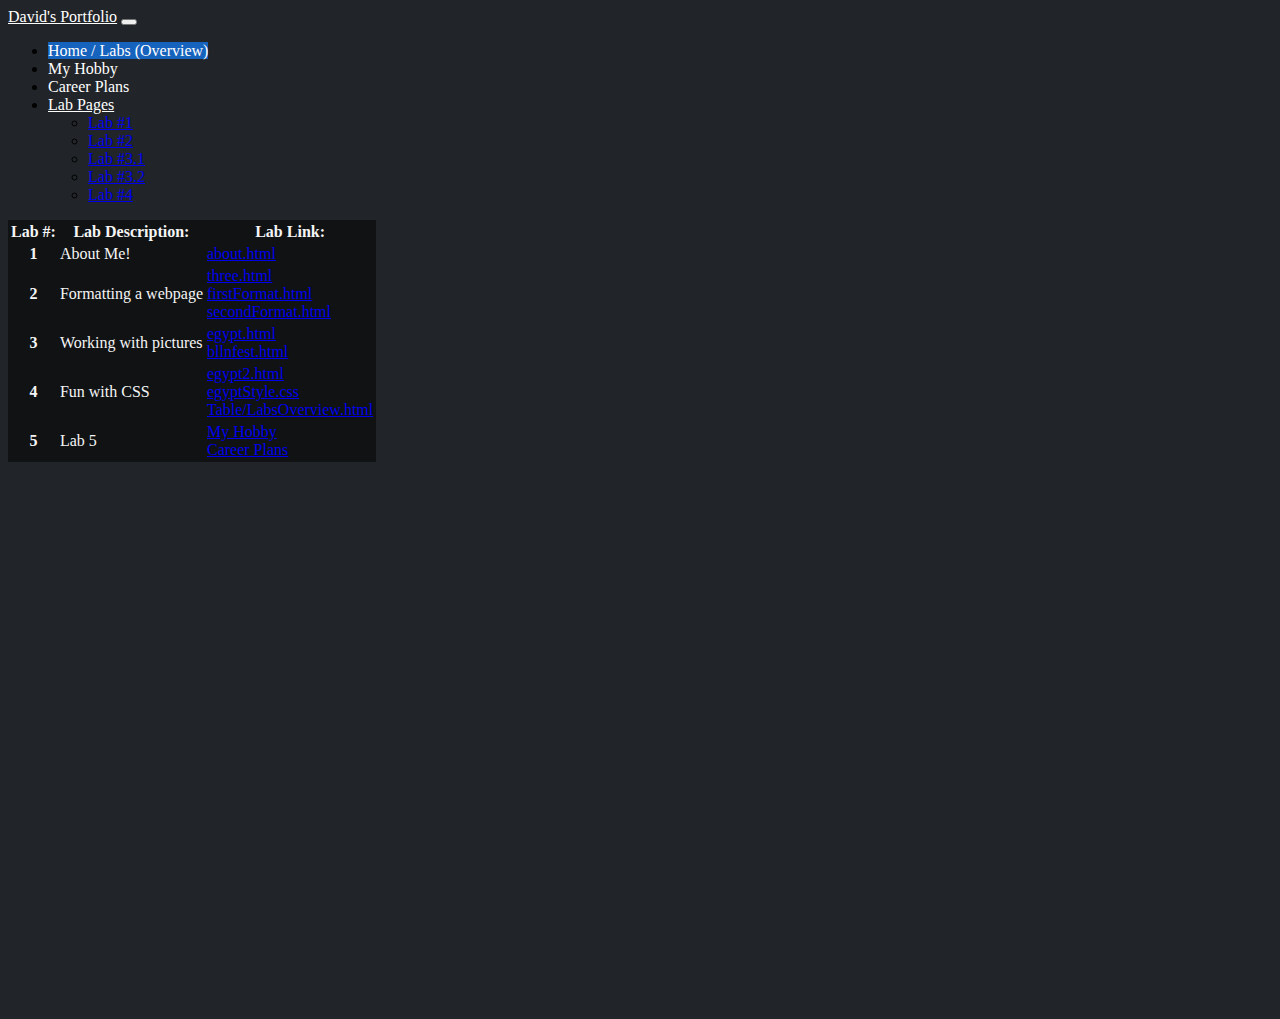
<file: index.html>
<!doctype html>
<html>
	<head>
		<meta charset="utf-8">
	
		<link href="https://cdn.jsdelivr.net/npm/bootstrap@5.2.1/dist/css/bootstrap.min.css" rel="stylesheet" integrity="sha384-iYQeCzEYFbKjA/T2uDLTpkwGzCiq6soy8tYaI1GyVh/UjpbCx/TYkiZhlZB6+fzT" crossorigin="anonymous">
		<script src="https://cdn.jsdelivr.net/npm/bootstrap@5.2.1/dist/js/bootstrap.bundle.min.js" integrity="sha384-u1OknCvxWvY5kfmNBILK2hRnQC3Pr17a+RTT6rIHI7NnikvbZlHgTPOOmMi466C8" crossorigin="anonymous"></script>
		<link href="styles/portStyle.css" rel="stylesheet" type="text/css">
		<script src="js/pageController.js"></script>
		
		<title>DW - Portfolio</title>
	</head>

	<!-- Lab 5 has been condinced down into this webpage. I know you wanted them seperate but I think this allows the website to flow better -->
	<body onload="loadCookies();">
		<nav class="navbar navbar-expand-lg bg-dark">
			<div class="container-fluid">
				<a class="navbar-brand" href="#" style="color: white;">David's Portfolio</a>
				<button class="navbar-toggler" type="button" data-bs-toggle="collapse" data-bs-tager="#nav">
					<span class="navbar-toggler-icon"></span>
				</button>
				
				<div class="collapse navbar-collapse" id="navbarSupportedContent">
					<ul class="navbar-nav me-auto mb-2 mb-lg-0">
						<!-- <li class="nav-item">
							<a onClick="switchTab('homeButton', 'homePage');" id="homeButton" class="nav-link active" aria-current="page" style="color:white;background-color: #1663be;">Home</a>
						</li> -->
						<li class="nav-item">
							<a id="labOverviewButton" class="nav-link active" aria-current="page" onClick="switchTab('labOverviewButton', 'labOverviewTable');" style="color:white;background-color: #1663be;">Home / Labs (Overview)</a>
						</li>
						<li class="nav-item">
							<a id="hobbyButton" class="nav-link active" aria-current="page" onClick="switchTab('hobbyButton', 'myHobbyPage')" style="color:white;">My Hobby</a>
						</li>
						<li class="nav-item">
							<a id="carreerPlansButton" class="nav-link active" aria-current="page" onClick="switchTab('carreerPlansButton', 'careerPlansPage');" style="color:white;">Career Plans</a>
						</li>
						
						<li class="nav-item dropdown" >
          				<a class="nav-link dropdown-toggle" href="#" role="button" data-bs-toggle="dropdown" aria-expanded="false" style="color:white;">
            			Lab Pages
          				</a>
          				<ul class="dropdown-menu text-bg-light">
            				<li><a class="dropdown-item" href="Lab2/about.html">Lab #1</a></li>
            				<li><a class="dropdown-item" href="Lab2/three.html">Lab #2</a></li>
            				<li><a class="dropdown-item" href="Lab3/Question1/egypt.html">Lab #3.1</a></li>
            				<li><a class="dropdown-item" href="Lab3/Question2/bllnfest.html">Lab #3.2</a></li>
            				<li><a class="dropdown-item" href="Lab4/egypt2.html">Lab #4</a></li>
         		 		</ul>
        				</li>
					</ul>
				</div>
			</div>
		</nav>
		
		<div id="homePage" style="visibility: hidden;">
		
		</div>
		
		<table id="labOverviewTable" class="table table-bordered" style="background-color: #101214; color: whitesmoke; visibility: visible;">
			<thead>
				<tr>
					<th scope="col">Lab #:</th>
					<th scope="col">Lab Description:</th>
					<th scope="col">Lab Link:</th>
				</tr>
			</thead>
			<tbody>
				<tr>
					<th scope="row">1</th>
					<td>About Me!</td>
					<td><a href="../Lab2/about.html">about.html</a></td>
				</tr>
				<tr>
					<th scope="row">2</th>
					<td>Formatting a webpage</td>
					<td><a href="../Lab2/three.html">three.html</a><br>
					<a href="../Lab2/firstFormat.css">firstFormat.html</a><br>
					<a href="../Lab2/secondFormat.css">secondFormat.html</a>
					</td>
				</tr>
				<tr>
					<th scope="row">3</th>
					<td>Working with pictures</td>
					<td>
						<a href="../Lab3/Question1/egypt.html">egypt.html</a>
						<br>
						<a href="../Lab3/Question2/bllnfest.html">bllnfest.html</a>
					</td>
				</tr>
				<tr>
					<th scope="row">4</th>
					<td>Fun with CSS</td>
					<td>
						<a href="../Lab4/egypt2.html">egypt2.html</a>
						<br>
						<a href="../Lab4/egyptStyle.css">egyptStyle.css</a>
						<br>
						<a href="../Lab4/LabsOverview.html">Table/LabsOverview.html</a>
					</td>
				</tr>
				<tr>
					<th scope="row">5</th>
					<td>Lab 5</td>
					<td>
						<a onClick="switchTab('hobbyButton', 'myHobbyPage')" href="#">My Hobby</a>
						<br>
						<a onClick="switchTab('carreerPlansButton', 'careerPlansPage')" href="#">Career Plans</a>
					</td>
				</tr>
			</tbody>
		</table>
		
		<!-- Lab 5; Part 1-->
		<div id="myHobbyPage" style="visibility: hidden;">
			<div class="hobbyPageDiv1">
				<p style="color:lightblue;text-indent:110px;font-size: 25px;">My Hobby: Programming && Reverse Engineering</p>
				<hr width="595px" style="color:whitesmoke;position: absolute;left: 145px;">
				<br>
				<br>
				<p style="color:white;text-indent:10px;font-size:20px;">Im a 18yo college student whos hobby is Reverse Engineering (RE) I enjoy reversing games, programs, systems, and anything I can get my hands on. I enjoy Real World Application development, game dev, language dev, and website dev. I have made many websites in the past and one of my most recent ones was with a friend its called <a href="https://auft.io/">auft.io</a> its a messaging website like discord but its completely decenteralized and its ran on etherium. A couple of my top programming languages are C#, C++, C they are listed in order from most favorite to least.</p>
				<p style="color:white;text-indent:10px;font-size:20px;">If you want to see some of my work check out the links catagory next to this div. I have programmed since I was 12. It started off from modding mobile games, creating menus of cheats and general improvements to games that ran bad and etc. I used to run a YT page where I gave those cheats away for free and I gained quite a large following for the time 5K subscribers before youtube struck me down for copyright and being against TOS for reverse engineering and modding of copyrighted games. But that didnt stop me. I ended up joining a large modding group called Amods.me they shut down a while ago but I gained alot of traction and met alot of really cool people who were amazing at REing games and programs. They taught me alot about memory management and detection vectors for games. My good ol friend android mods taught me how to reverse engineer encrption on games after a while of doing it. It came really easy to me. After I was tired of mobile modding I went on to mod PC games and applications and general development on PC and thats where I am today! I am happy to be where I am and im not planning on stopping anytime soon.</p>
			</div>
			<div class="hobbyPageDiv2">
				<p style="color:lightblue;text-indent:230px;font-size: 25px;">Links & Pictures: Github && Auft.io</p>
				<hr width="595px" style="color:whitesmoke;position: absolute;left: 180px;">
				<br>
				<br>
				<table class="table table-bordered hobbyPageTable">
					<thead>
						<tr>
							<th scope="col">Picture:</th>
							<th scope="col">Link:</th>
						</tr>
					</thead>
					<tbody>
						<tr>
							<td><img src="img/AuftIO.PNG" width="50%" height="180px" alt="auft.io"><img src="img/Auft2.PNG" width="50%" height="180px" alt="auft.io"></td>
							<td><a href="https://auft.io/">auft.io</a></td>
						</tr>
						<tr>
							<td><img src="img/Github.PNG" width="100%" height="210px" alt="github"></td>
							<td><a href="https://github.com/xenial-pc">Github</a></td>
						</tr>
						<tr>
							<td><img src="img/CSharpClass.PNG" width="50%%" height="190px" alt="CSharpClass"><img src="img/CSharpClass2.PNG" width="50%%" height="190px" alt="CSharpClass2"></td>
							<td><a href="https://github.com/Xenial-PC/7DaysToCheat/blob/master/Loader.cs">Some Of My Work</a><br>
							</td>
						</tr>
					</tbody>
				</table>
			</div>
		</div>
		
		<!-- Lab 5; Part 2 -->
		<div id="careerPlansPage" style="visibility: hidden;">
			<div class="sideBar" style="background-color: black; position: absolute; width: 180px; height: 180px; left: 20px; top: 80px; border-style:solid; border-width:thin; border-color:aqua;">
				<a style="color: white; position: absolute;text-indent: 50px;top: 10px">Nav: Guide</a>
				<a id="moreInfoButton" onClick="switchTabStageTwo('moreInfoButton', 'moreInfo');" style="color: crimson;position: absolute;left: 50px;;top: 55px">More Info</a>
				<a id="plansButton" onClick="switchTabStageTwo('plansButton', 'myCareerPlans');" style="color: crimson;position: absolute;left: 65px;top: 95px">Plans</a>
				<a id="topLanguagesButton" onClick="switchTabStageTwo('topLanguagesButton', 'topLanguages');" style="color: crimson;position: absolute;left: 35px;top: 135px">Top Languages</a>
				<!-- Line Spacers -->
				<div>
					<hr style="background-color: white; color: white; width: 180px; position: absolute; top: 30px;">
					<hr style="background-color: white; color: white; width: 180px; position: absolute; top: 70px;">
					<hr style="background-color: white; color: white; width: 180px; position: absolute; top: 110px;">
					<hr style="background-color: white; color: white; width: 180px; position: absolute; top: 150px;">
				</div>
			</div>
			<div id="moreInfo" style="padding: 40px; width: 1400px; height: 750px;top: 80px; left: 220px; position: absolute; border-style:solid; border-width:thin; border-color:aqua;background-color: #191b1e;visibility: hidden;">
				<h1 style="color:whitesmoke;position: absolute;left: 620px;top: 30px;">More Info</h1>
				<hr style="color: white;position: absolute;left: 345px;width: 710px;top: 95px;">
				<br>
				<p style="text-indent: 35px;position: absolute;color: white; font-size: 25px;top: 120px;">The colleges I plan on trying to get into are Suny Platsburg, Castleton and or Full Sail University. The reasons I want to get into these colleges are because they have the best for price college credit courses for Programming/Coding. These places have the highest rating in our area for the best and most obtainable courses. Some are online and some are in person. I wouldnt mind either one even though I do prefer going in person because I get to meet more pople that do similar things to what I do. Currently this year I havent met anyone who does Reverse Engineering or was into C# as much as I was.</p>
				<p style="text-indent: 35px;position: absolute;color: white; font-size: 25px;top: 365px;">The people I have met this year are really good in different areas as they are more into Cyber Security. But I was really into that field in the past and I still quite enjoy learning those topics as they do flow quite well with my reverse engineering hobby. I have reversed engineered malware before they are very sneaky when it comes to bypassing windows detection vectors. But they are a great thing to disect and look into what methods they have used.</p>
				</div>
			<div id="myCareerPlans" style="padding: 40px; width: 1400px; height: 750px;top: 80px; left: 220px; position: absolute; border-style:solid; border-width:thin; border-color:aqua;background-color: #191b1e;visibility: hidden;">
				<h1 style="color:whitesmoke;position: absolute;left: 480px;top: 30px;">My Current Career Plans</h1>
				<hr style="color: white;position: absolute;left: 345px;width: 710px;top: 95px;">
				<br>
				<p style="text-indent: 35px;position: absolute;color: white; font-size: 25px;top: 120px;">My career goals is to focus on getting my 4 year college degree then go into a programming job. Google, Facebook, Real World Programming ex(fast foods, games, banking software, hospitals, libraries, etc.) hopefully eventually I will be at the spot where I can get one of these jobs. Even if its reverse engineering I would enjoy that. Maybe even if I got into white hat hacking those all seem enjoyable. I would prefer to get a job in C# as that is my main language but I would mind getting a job within C, C++ either as they are both really good languages. I don't entirely enjoy dynamically types languages but I wouldnt mind getting into AI in python or web dev if I had to. I just want to work my way up to the point where I can get a job in programming in the first place.</p>
				<p style="text-indent: 35px;position: absolute;color: white; font-size: 25px;top: 400px;">Check my Top Languages tab to see what languages I am best at. I started programming when I was 12, so I have quite a bit of experience. Languages from HTML, CSS, JavaScript, TypeScript; to languages like C++, C#, C, Assembly. I also used Java, Go, Kotlin for mobile development. I have learned to interact with databases with SQL, MySQL, MongoDB, Microsoft SQL Server. Ive learned a couple game engines such as Unity, Unreal. I have used many different types of IDE's Visual Studio, VS Code, the command line, Android Studio, Atom, Rider, and Geany.</p>
			</div>
			<div id="topLanguages" class="carousel slide" data-ride="carousel" style="top: 80px; left: 220px; position: absolute; border-style:solid; border-width:thin; border-color:aqua;visibility: hidden;">
				<div class="carousel-inner">
					<div class="carousel-item active">
						<img id="topLangImages" src="img/csharp.png" alt="..." class="d-block w-100" style="height: 650px;">
					</div>
					 <a class="carousel-control-prev" href="#topLanguages" role="button" data-slide="prev" onClick="changeImageCarousel('prev')">
    					<span class="carousel-control-prev-icon" aria-hidden="true"></span>
    					<span class="sr-only">Previous</span>
  					</a>
  					<a class="carousel-control-next" href="#topLanguages" role="button" data-slide="next" onClick="changeImageCarousel('next')">
    					<span class="carousel-control-next-icon" aria-hidden="true"></span>
    					<span class="sr-only">Next</span>
  					</a>
				</div>
			</div>
		</div>
	</body>
</html>
</file>
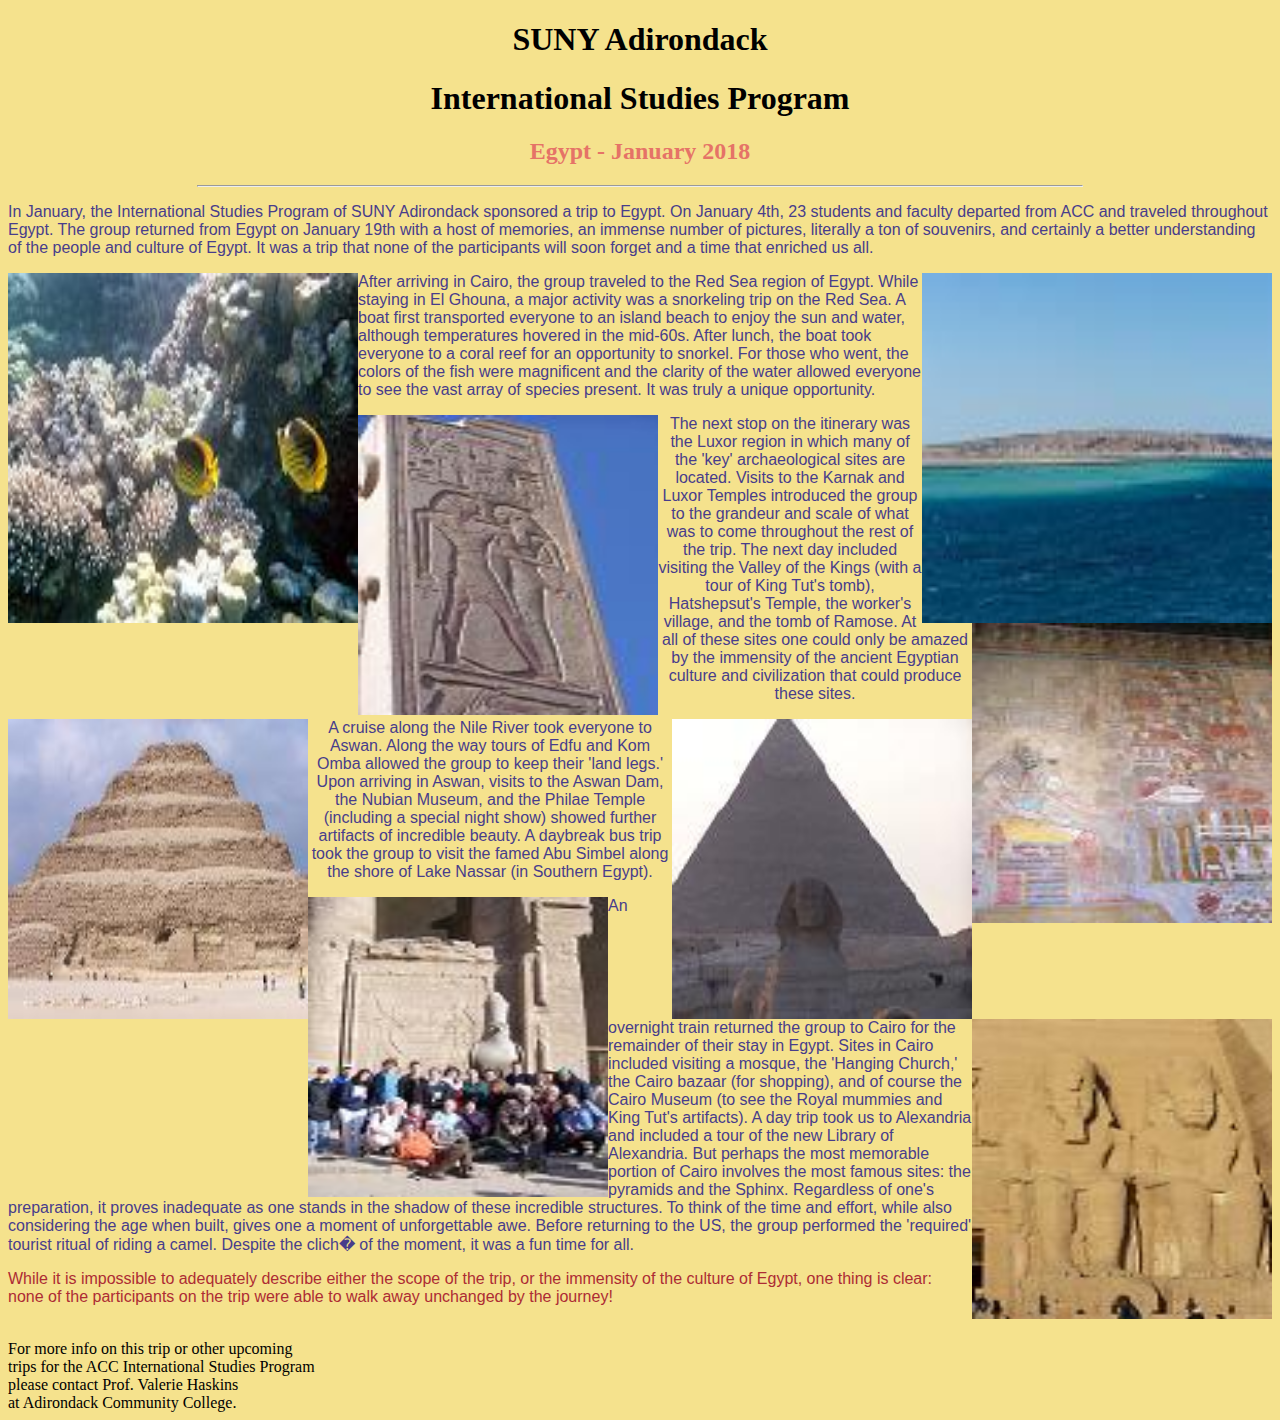
<file: Lab4/egypt2.html>
<!DOCTYPE html>

<html>
	<!-- Author: -->
	<!-- Last Modified: -->
<head>

<title>International Studies - Egypt</title>
<link href="egyptStyle.css" type="text/css" rel="stylesheet">
	
</head>
<body>

<h1>SUNY Adirondack </h1>
<h1>International Studies Program</h1>

<h2>Egypt - January 2018</h2>
<hr width="70%">
	
<p>
In January, the International Studies Program of SUNY Adirondack sponsored a trip to Egypt.  On January 4th, 23 students and faculty departed
from ACC and traveled throughout Egypt.  The group returned from Egypt on January
19th with a host of memories, an immense number of pictures, literally a ton of
souvenirs, and certainly a better understanding of the people and culture of
Egypt.  It was a trip that none of the participants will soon forget and a time
that enriched us all.
</p>

<img class="fishPic" src="images/fish.jpg" alt="fish" align="left">
<img class="redsea" src="images/redsea.jpg" alt="redsea" align="right">	
	
<p>
After arriving in Cairo, the group traveled to the Red Sea region of Egypt.
While staying in El Ghouna, a major activity was a snorkeling trip on the Red Sea.
A boat first transported everyone to an island beach to enjoy the sun and water,
although temperatures hovered in the mid-60s.  After lunch, the boat took everyone
to a coral reef for an opportunity to snorkel.  For those who went, the colors of
the fish were magnificent and the clarity of the water allowed everyone to see
the vast array of species present.  It was truly a unique opportunity.
<br>
</p>

<img class="obelisk" src="images/obelisk.jpg" alt="obelisk" align="left">	
<img class="mural" src="images/mural.jpg" alt="mural" align="right">
	
<p align="center">
The next stop on the itinerary was the Luxor region in which many of the 'key'
archaeological sites are located.  Visits to the Karnak and Luxor Temples 
introduced the group to the grandeur and scale of what was to come throughout the
rest of the trip.  The next day included visiting the Valley of the Kings (with 
a tour of King Tut's tomb), Hatshepsut's Temple, the worker's village, and the 
tomb of Ramose.  At all of these sites one could only be amazed by the immensity 
of the ancient Egyptian culture and civilization that could produce these sites.
<br>
</p>

<img class="step" src="images/step.jpg" alt="step" align="left">	
<img class="sphinx" src="images/sphinx.jpg" alt="sphinx" align="right">
	
<p align="center">
A cruise along the Nile River took everyone to Aswan.  Along the way tours of
Edfu and Kom Omba allowed the group to keep their 'land legs.'  Upon arriving in
Aswan, visits to the Aswan Dam, the Nubian Museum, and the Philae Temple 
(including a special night show) showed further artifacts of incredible beauty.
A daybreak bus trip took the group to visit the famed Abu Simbel along the shore
of Lake Nassar (in Southern Egypt).
</p>

<img class="edfu" src="images/edfu.jpg" alt="edfu" align="left">	
<img class="abusimbel" src="images/abusimbel.jpg" alt="abusimbel" align="right">	
	
<p>
An overnight train returned the group to Cairo for the remainder of their 
stay in Egypt.  Sites in Cairo included visiting a mosque, the 'Hanging Church,'
the Cairo bazaar (for shopping), and of course the Cairo Museum (to see the
Royal mummies and King Tut's artifacts).  A day trip took us to Alexandria and
included a tour of the new Library of Alexandria.  But perhaps the most memorable
portion of Cairo involves the most famous sites:  the pyramids and the Sphinx.
Regardless of one's preparation, it proves inadequate as one stands in the
shadow of these incredible structures.  To think of the time and effort, while
also considering the age when built, gives one a moment of unforgettable awe.
Before returning to the US, the group performed the 'required' tourist ritual of
riding a camel.  Despite the clich� of the moment, it was a fun time for all.
</p>

<p class="lastP">
While it is impossible to adequately describe either the scope of the trip,
or the immensity of the culture of Egypt, one thing is clear:  none of the 
participants on the trip were able to walk away unchanged by the journey!
</p> 

<br />

<footer>
  		  For more info on this trip or other upcoming<br />
   		  trips for the ACC International Studies Program<br />
		  please contact Prof. Valerie Haskins<br />
		  at Adirondack Community College.
</footer>

</body>
</html>
</file>
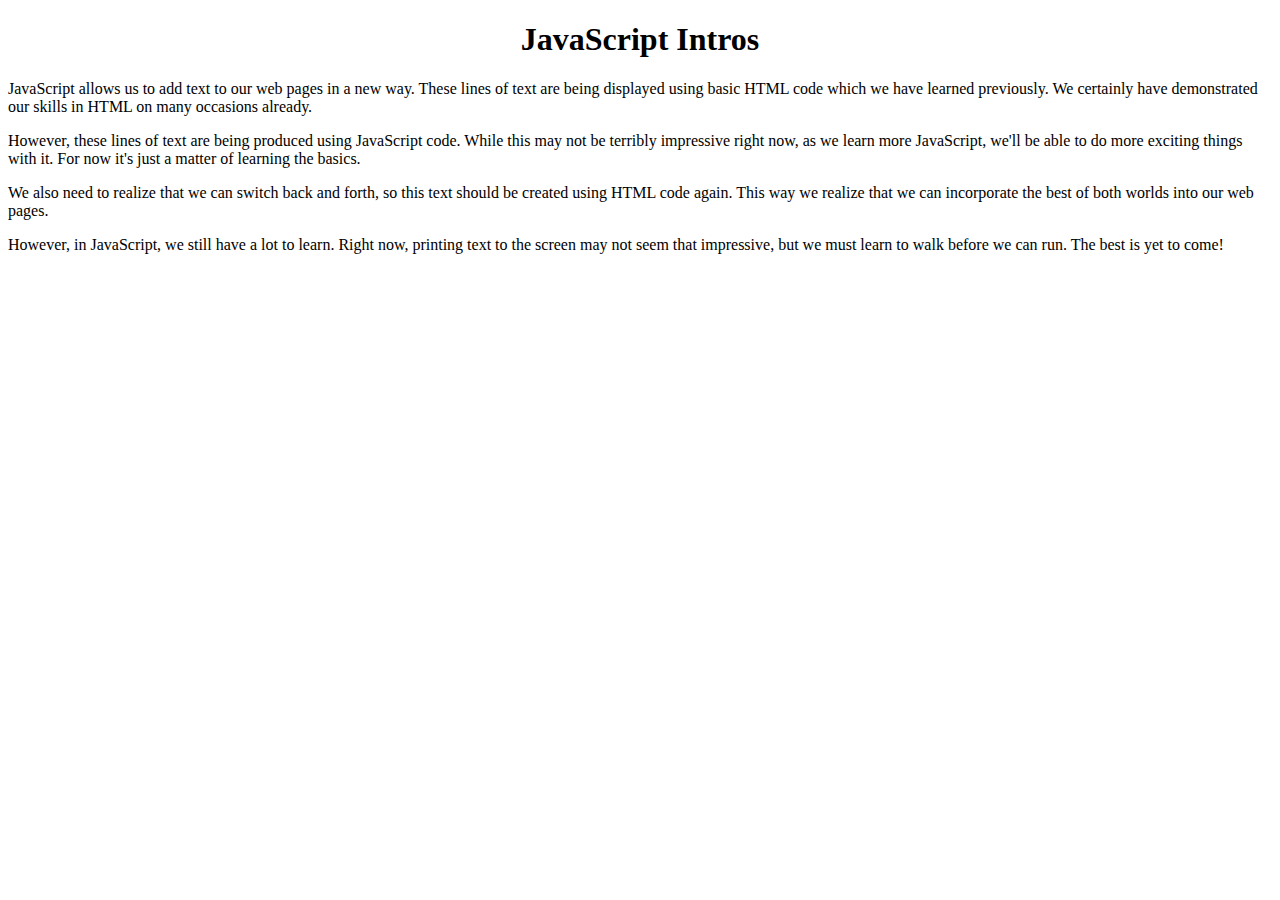
<file: lab_6_files/quest1a.html>
<!DOCTYPE html>
<html>


	<head>

		<!-- Author: Your name here -->
		<!-- Modified: 			 -->
		<!-- Filename: quest1a.html -->

		<title> JavaScript Intros </title>
		
	</head>

<body>
	<h1 align="Center"> JavaScript Intros</h1>

	<p>JavaScript allows us to add text to our web pages in a new way.  These lines of text are being displayed using basic HTML code which we have learned previously.  We certainly have demonstrated our skills in HTML on many occasions already.</p>
	<script src="source1.js"></script>
	<p>We also need to realize that we can switch back and forth, so this text should be created using HTML code again.  This way we realize that we can incorporate the best of both worlds into our web pages.</p>
	<p>However, in JavaScript, we still have a lot to learn.  Right now, printing text to the screen may not seem that impressive, but we must learn to walk before we can run.  The best is yet to come!</p>
</body>

</html>
</file>
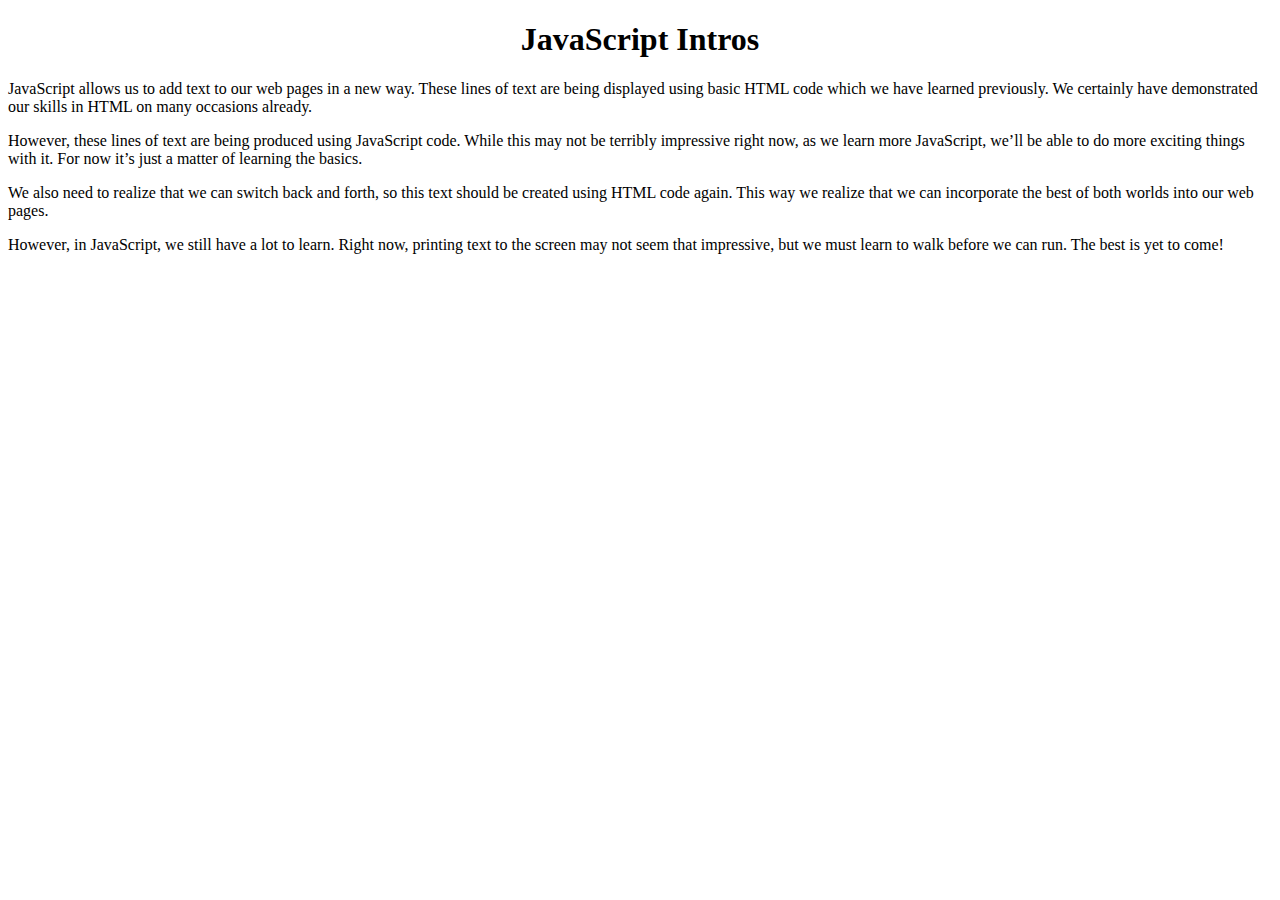
<file: lab_6_files/quest1b.html>
<!DOCTYPE html>
<html>


	<head>

		<!-- Author: Your name here -->
		<!-- Modified: 			 -->
		<!-- Filename: quest1a.html -->

		<title> JavaScript Intros </title>

	</head>

<body>
	<h1 align="Center"> JavaScript Intros</h1>

	<p>JavaScript allows us to add text to our web pages in a new way.  These lines of text are being displayed using basic HTML code which we have learned previously.  We certainly have demonstrated our skills in HTML on many occasions already.</p>
	<p>However, these lines of text are being produced using JavaScript code.  While this may not be terribly impressive right now, as we learn more JavaScript, we’ll be able to do more exciting things with it.  For now it’s just a matter of learning the basics.</p>
	<p>We also need to realize that we can switch back and forth, so this text should be created using HTML code again.  This way we realize that we can incorporate the best of both worlds into our web pages.</p>
	<script src="source2.js"></script>
</body>

</html>
</file>
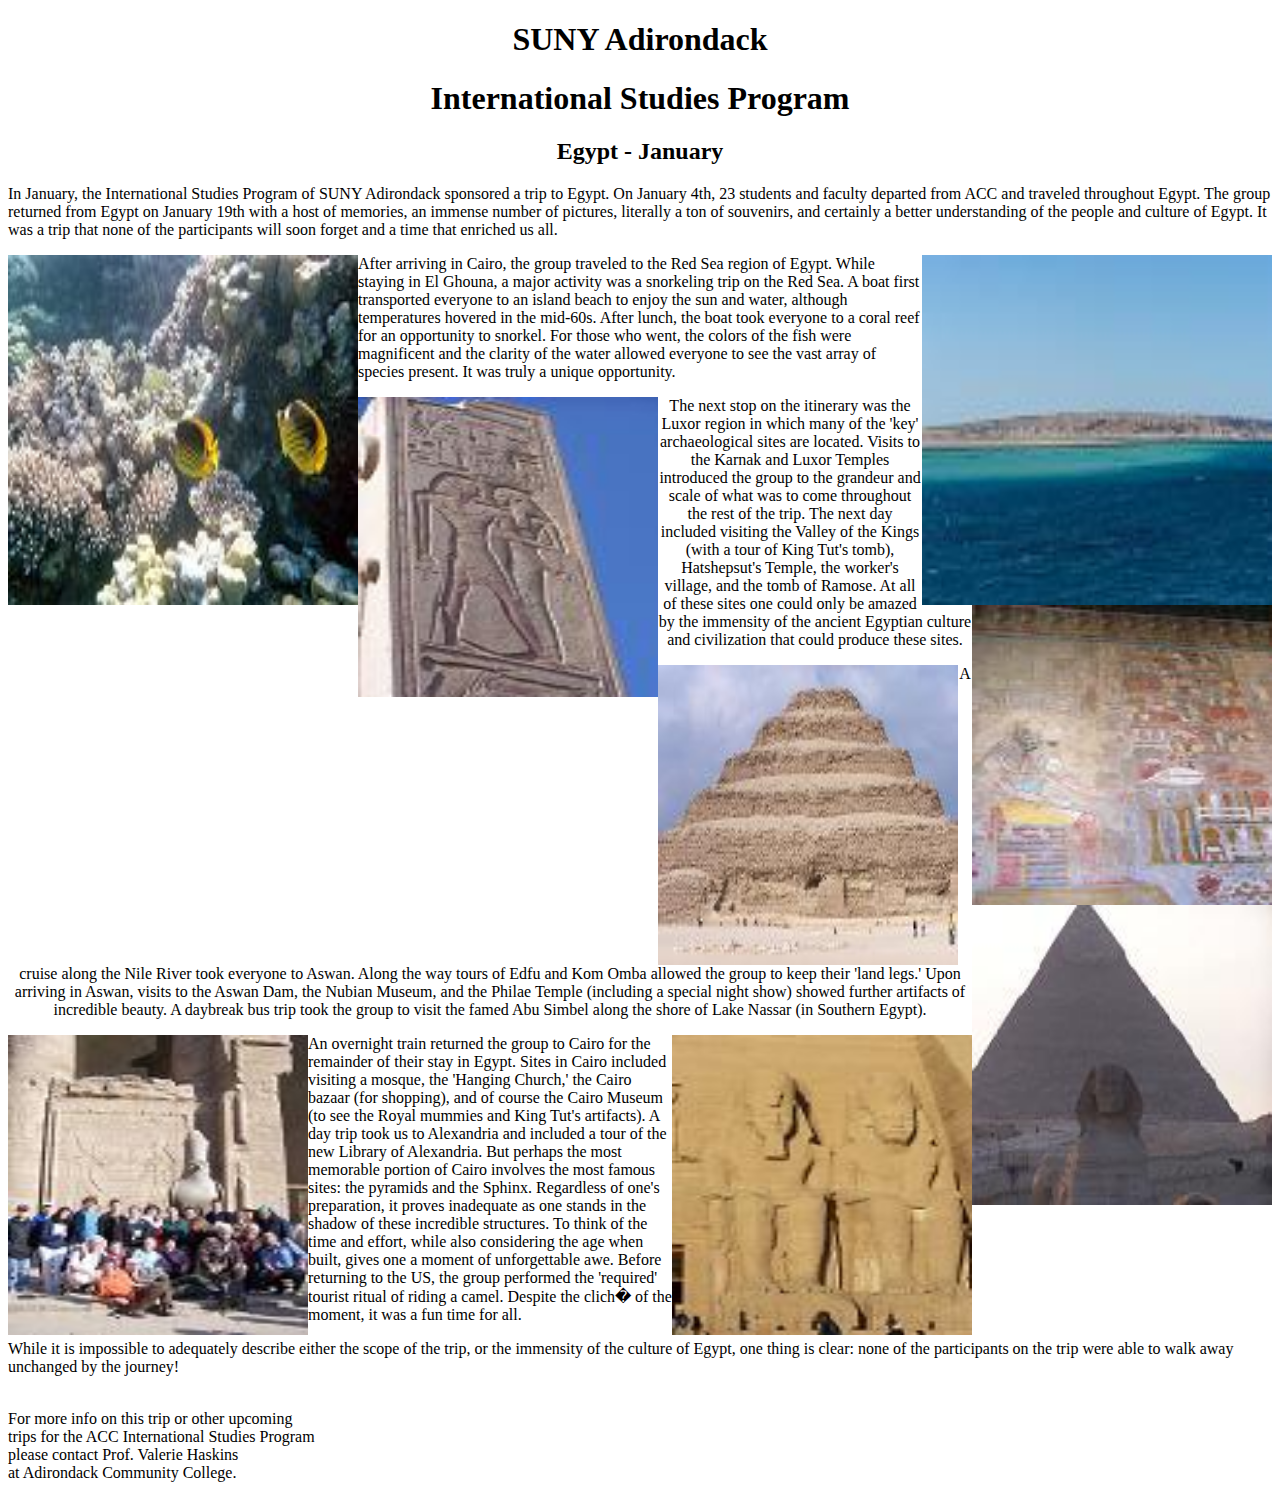
<file: Lab3/Question1/egypt.html>
<!DOCTYPE html>

<html>
	<!-- Author: -->
	<!-- Last Modified: -->
<head>

<title>International Studies - Egypt</title>

<style>
	img.fishPic
	{
		width: 350px;
		height: 350px;
	}
	
	img.redsea
	{
		width: 350px;
		height: 350px;
	}
	
	img.obelisk
	{
		width: 300px;
		height: 300px;
	}
	
	img.mural
	{
		width: 300px;
		height: 300px;
	}
	
	img.step
	{
		width: 300px;
		height: 300px;
	}
	
	img.sphinx
	{
		width: 300px;
		height: 300px;
	}
	
	img.edfu
	{
		width: 300px;
		height: 300px;
	}
	
	img.abusimbel
	{
		width: 300px;
		height: 300px;
	}
	
	h1
	{
		text-align: center;
	}
	
	h2
	{
		text-align: center;
	}
</style>
	
</head>
<body>

<h1>SUNY Adirondack </h1>
<h1>International Studies Program</h1>

<h2>Egypt - January</h2>

<p>
In January, the International Studies Program of SUNY Adirondack sponsored a trip to Egypt.  On January 4th, 23 students and faculty departed
from ACC and traveled throughout Egypt.  The group returned from Egypt on January
19th with a host of memories, an immense number of pictures, literally a ton of
souvenirs, and certainly a better understanding of the people and culture of
Egypt.  It was a trip that none of the participants will soon forget and a time
that enriched us all.
</p>

<img class="fishPic" src="images/fish.jpg" alt="fish" align="left">
<img class="redsea" src="images/redsea.jpg" alt="redsea" align="right">	
	
<p>
After arriving in Cairo, the group traveled to the Red Sea region of Egypt.
While staying in El Ghouna, a major activity was a snorkeling trip on the Red Sea.
A boat first transported everyone to an island beach to enjoy the sun and water,
although temperatures hovered in the mid-60s.  After lunch, the boat took everyone
to a coral reef for an opportunity to snorkel.  For those who went, the colors of
the fish were magnificent and the clarity of the water allowed everyone to see
the vast array of species present.  It was truly a unique opportunity.
<br>
</p>

<img class="obelisk" src="images/obelisk.jpg" alt="obelisk" align="left">	
<img class="mural" src="images/mural.jpg" alt="mural" align="right">
	
<p align="center">
The next stop on the itinerary was the Luxor region in which many of the 'key'
archaeological sites are located.  Visits to the Karnak and Luxor Temples 
introduced the group to the grandeur and scale of what was to come throughout the
rest of the trip.  The next day included visiting the Valley of the Kings (with 
a tour of King Tut's tomb), Hatshepsut's Temple, the worker's village, and the 
tomb of Ramose.  At all of these sites one could only be amazed by the immensity 
of the ancient Egyptian culture and civilization that could produce these sites.
<br>
</p>

<img class="step" src="images/step.jpg" alt="step" align="left">	
<img class="sphinx" src="images/sphinx.jpg" alt="sphinx" align="right">
	
<p align="center">
A cruise along the Nile River took everyone to Aswan.  Along the way tours of
Edfu and Kom Omba allowed the group to keep their 'land legs.'  Upon arriving in
Aswan, visits to the Aswan Dam, the Nubian Museum, and the Philae Temple 
(including a special night show) showed further artifacts of incredible beauty.
A daybreak bus trip took the group to visit the famed Abu Simbel along the shore
of Lake Nassar (in Southern Egypt).
</p>

<img class="edfu" src="images/edfu.jpg" alt="edfu" align="left">	
<img class="abusimbel" src="images/abusimbel.jpg" alt="abusimbel" align="right">	
	
<p>
An overnight train returned the group to Cairo for the remainder of their 
stay in Egypt.  Sites in Cairo included visiting a mosque, the 'Hanging Church,'
the Cairo bazaar (for shopping), and of course the Cairo Museum (to see the
Royal mummies and King Tut's artifacts).  A day trip took us to Alexandria and
included a tour of the new Library of Alexandria.  But perhaps the most memorable
portion of Cairo involves the most famous sites:  the pyramids and the Sphinx.
Regardless of one's preparation, it proves inadequate as one stands in the
shadow of these incredible structures.  To think of the time and effort, while
also considering the age when built, gives one a moment of unforgettable awe.
Before returning to the US, the group performed the 'required' tourist ritual of
riding a camel.  Despite the clich� of the moment, it was a fun time for all.
</p>

<p>
While it is impossible to adequately describe either the scope of the trip,
or the immensity of the culture of Egypt, one thing is clear:  none of the 
participants on the trip were able to walk away unchanged by the journey!
</p> 

<br />

<footer>
  		  For more info on this trip or other upcoming<br />
   		  trips for the ACC International Studies Program<br />
		  please contact Prof. Valerie Haskins<br />
		  at Adirondack Community College.
</footer>

</body>
</html>
</file>
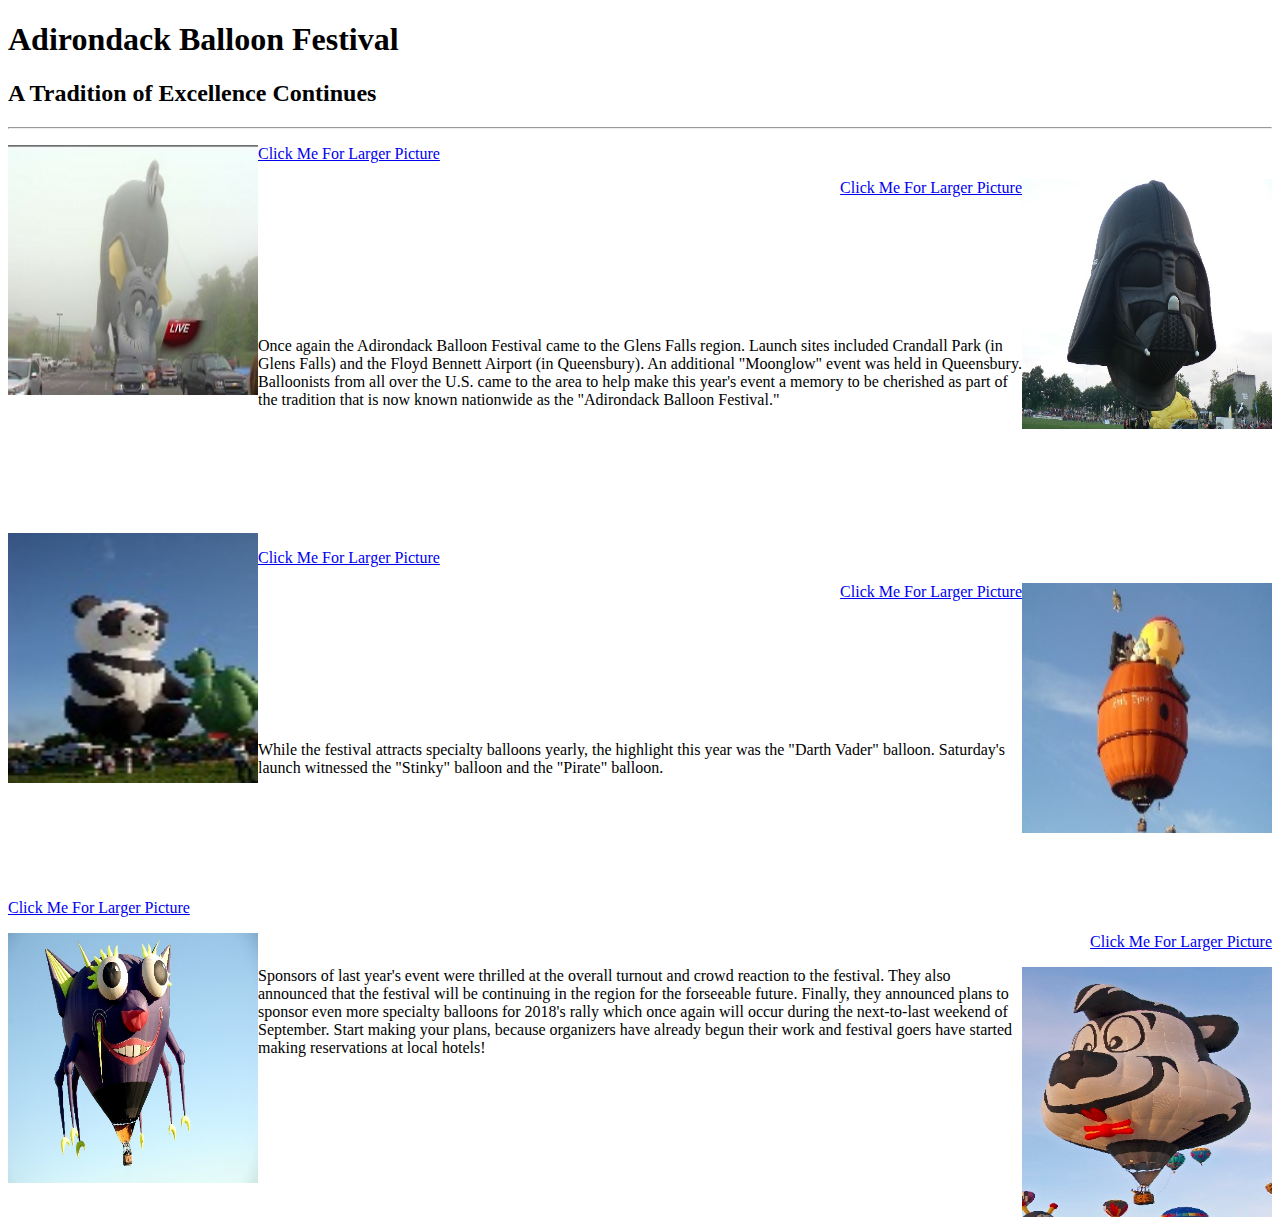
<file: Lab3/Question2/bllnfest.html>
<!DOCTYPE html>
<html>

	<!-- Author:  Cis122  -->
	<!-- Created:  9/27  -->


<head>

<title>Adirondack Balloon Festival </title>

</head>


<body>

<h1>
Adirondack Balloon Festival 
</h1>

<h2>A Tradition of Excellence Continues</h2>

<hr>

<a href="images/elephantBig.jpg" align="left">
	<img src="images/elephantBigThumb.jpg" alt="" align="left" width="250px" height="250px">
	<p align="left">Click Me For Larger Picture</p>
</a>
	
<a href="images/darthBig.jpg" align="right">
	<img src="images/darthBigThumb.jpg" alt="" align="right" width="250px" height="250px">
	<p align="right">Click Me For Larger Picture</p>
</a>
<br><br><br><br><br><br>
	
<p>
Once again the Adirondack Balloon Festival came to the Glens Falls region.  
Launch sites included Crandall Park (in Glens Falls) and the Floyd Bennett Airport (in Queensbury).  An additional "Moonglow" event was held in Queensbury.  Balloonists from all over the U.S. came to the area to help make this year's event a memory to be cherished as part of the tradition that is now known nationwide as the "Adirondack Balloon Festival."
</p>

<br><br><br><br><br><br>
<a href="images/pandaBig.jpg" align="left">
	<img src="images/pandaBigThumb.jpg" alt="" align="left" width="250px" height="250px">
	<p align="left">Click Me For Larger Picture</p>
</a>

<a href="images/pirateBig.jpg" align="right">
	<img src="images/pirateBigThumb.jpg" alt="" align="right" width="250px" height="250px">
	<p align="right">Click Me For Larger Picture</p>
</a>
<br><br><br><br><br><br>
	
<p>
While the festival attracts specialty balloons yearly, the highlight this year was 
the "Darth Vader" balloon.  Saturday's launch witnessed the "Stinky" balloon
and the "Pirate" balloon.
</p>
	
<br><br><br><br><br>
<a href="images/purpleBig.jpg">
	<p align="left">Click Me For Larger Picture</p>
	<img src="images/purpleBigThumb.jpg" alt="" align="left" width="250px" height="250px"> 
</a>
<a href="images/stinkyBig.jpg" align="right">
	<p align="right">Click Me For Larger Picture</p>
	<img src="images/stinkyBigThumb.jpg" alt="" align="right" width="250px" height="250px">
</a>
	
<p>
Sponsors of last year's event were thrilled at the overall turnout and crowd reaction
to the festival.  They also announced that the festival will be continuing in the region
for the forseeable future.  Finally, they announced plans to sponsor even more specialty
balloons for 2018's rally which once again will occur during the next-to-last weekend 
of September.  Start making your plans, because organizers have already begun their work
and festival goers have started making reservations at local hotels!
</p>
	
</body>

</html>
</file>
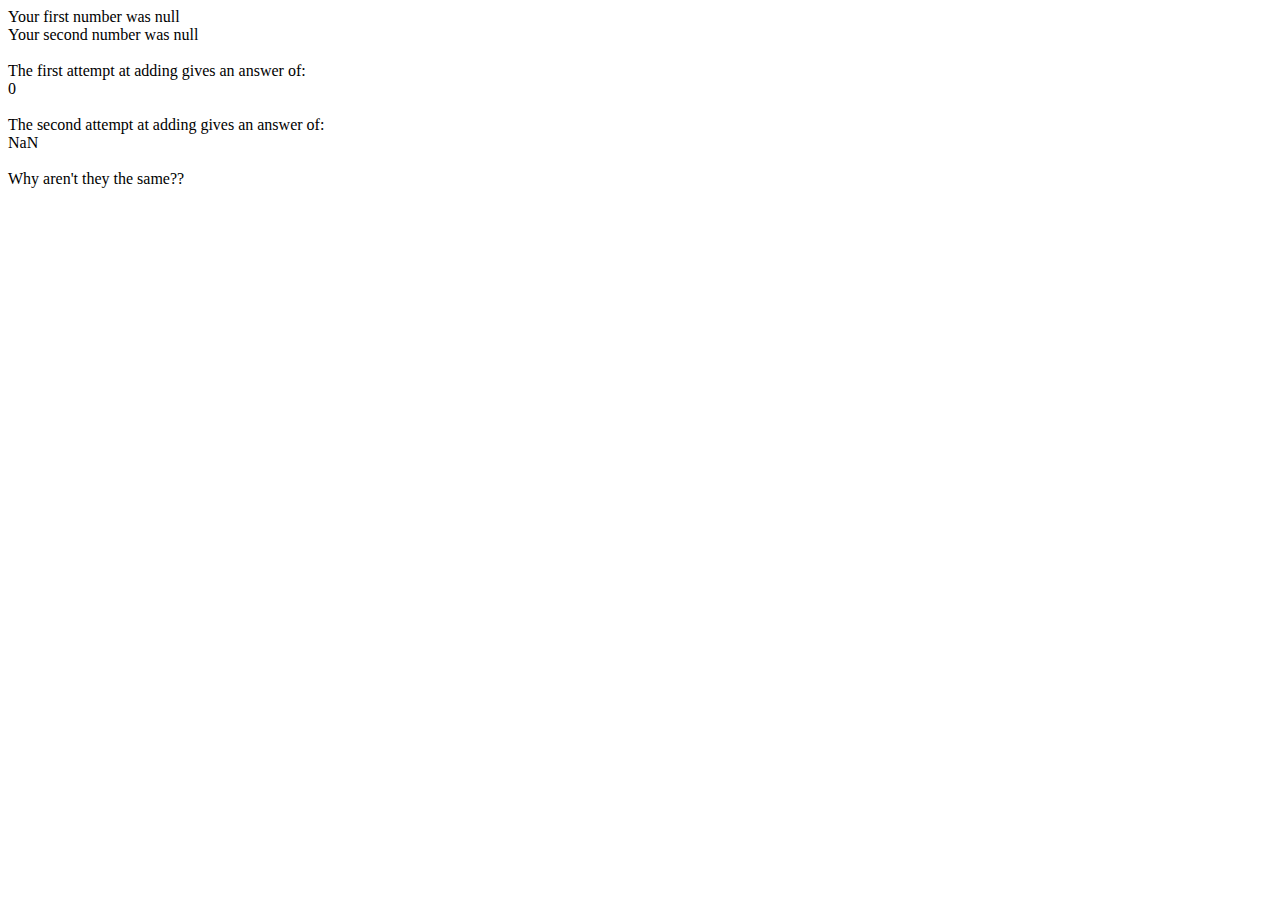
<file: lab_6_files/Question 2/addtwo.html>
<!DOCTYPE html>
<html>
   <!--	This program introduces some new features in JavaScript
	that we have not seen before.  These features allow us
	to get information from the user as the program runs.
	This information can then be used during the program. -->

<head>
<title>More about window.prompt feature</title>
</head>

<body>

<script>

	// Variable declarations
	var num1; 		// The first #
	var num2;		// The second #
	var result1; 	// Stores the concatenated result
	var result2;	// Stores the integer addition result
	
	num1 = window.prompt("Please enter a 3-digit number");
	document.write("Your first number was " + num1 + "<br />");

	num2 = window.prompt("Please enter a 2-digit number");
	document.write("Your second number was " + num2 + "<br />");

	document.write("<br /> The first attempt at adding gives an answer of: <br />");
	result1 = num1 + num2;
	document.write(result1 + "<br />");



	document.write("<br />The second attempt at adding gives an answer of: <br />");

	// Something new coming next!
	result2 = parseInt(num1) + parseInt(num2);
	document.write(result2 + "<br />");
	
	if (result1 != result2)
		document.write("<br />" + "Why aren't they the same??" + "<br />");
	else
		document.write("<br />" + "Not surprising really!" + "<br />");

</script>


</body>
</html>
</file>
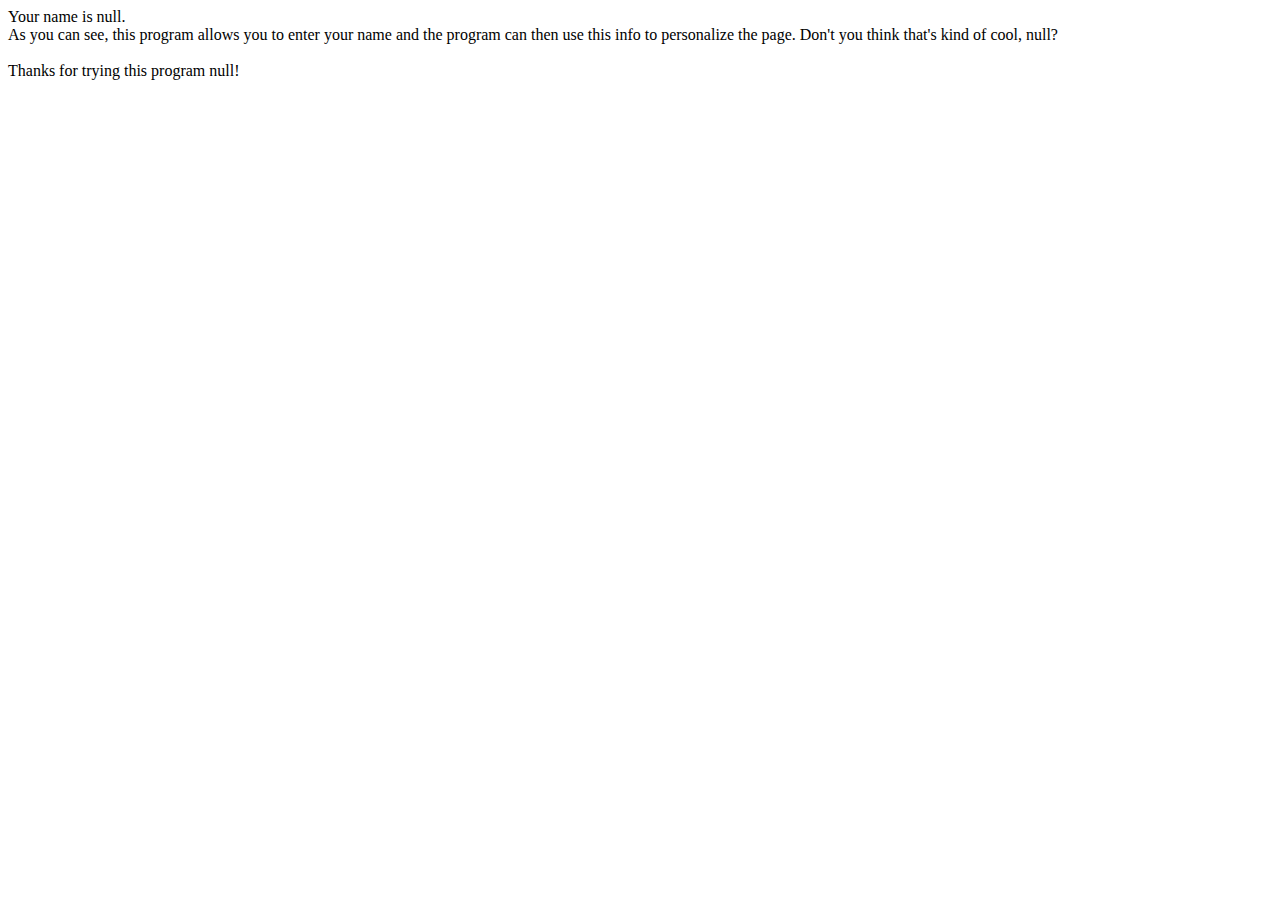
<file: lab_6_files/Question 2/getname.html>
<html>

   <!--	This program introduces a new feature in JavaScript
	that we have not seen before.  This feature allows us
	to get information from the user as the program runs.
	This information can then be used during the program. -->


<head>
<title>Getting Input in JavaScript</title>
</head>

<body>

<script>

	// new feature
	var strName; // Contains the user;s name

	strName = window.prompt("Please enter your first name:");


document.write("Your name is " + strName + ". <br />");
document.write("As you can see, this program allows you to enter your name ");
document.write("and the program can then use this info to personalize the page. ");
document.write("Don't you think that's kind of cool, "+ strName + "? <br />");

document.write("<br />" + "Thanks for trying this program " + strName + "! <br />");


</script>


</body>
</html>
</file>
<file: styles/portStyle.css>
/* CSS Document */
body
{
	background-color: #212529;
}

div.hobbyPageDiv1
{
	background-color: #101214;
	position:absolute;
	left: 0.5%;
	margin-top: -395px;
	border-style:solid;
	border-width:thin;
	border-color:aqua;
	padding-top:50px;
	padding-bottom:50px;
	padding-left: 50px;
	padding-right: 45px;
	width: 910px;
	height: 850px;
}

div.hobbyPageDiv2
{
	background-color:#101214;
	position:absolute;
	margin-top: -395px;
	border-style:solid;
	border-width:thin;
	border-color:aqua;
	padding-top:50px;
	padding-bottom:50px;
	padding-left: 50px;
	margin-left: 950px;
	width: 955px;
	height: 850px;
}

table.hobbyPageTable
{
	background-color: #101214; 
	color: whitesmoke; 
	width: 850px; 
	height: 655px;
}
</file>
<file: Lab4/egyptStyle.css>
/* CSS Document */
body
{
	background-color: #F5E28D;
}

h1
{
	font-family: "Garamond";
}

h2
{
	font-family: "Garamond";
	color: #E57367;
}

p
{
	color:darkslateblue;
	font-family: "Arial";
}

p.lastP
{
	color: #ad2c34;
}

img.fishPic
{
	width: 350px;
	height: 350px;
}

img.redsea
{
	width: 350px;
	height: 350px;
}

img.obelisk
{
	width: 300px;
	height: 300px;
}

img.mural
{
	width: 300px;
	height: 300px;
}

img.step
{
	width: 300px;
	height: 300px;
}

img.sphinx
{
	width: 300px;
	height: 300px;
}

img.edfu
{
	width: 300px;
	height: 300px;
}

img.abusimbel
{
	width: 300px;
	height: 300px;
}

h1
{
	text-align: center;
}

h2
{
	text-align: center;
}
</file>
